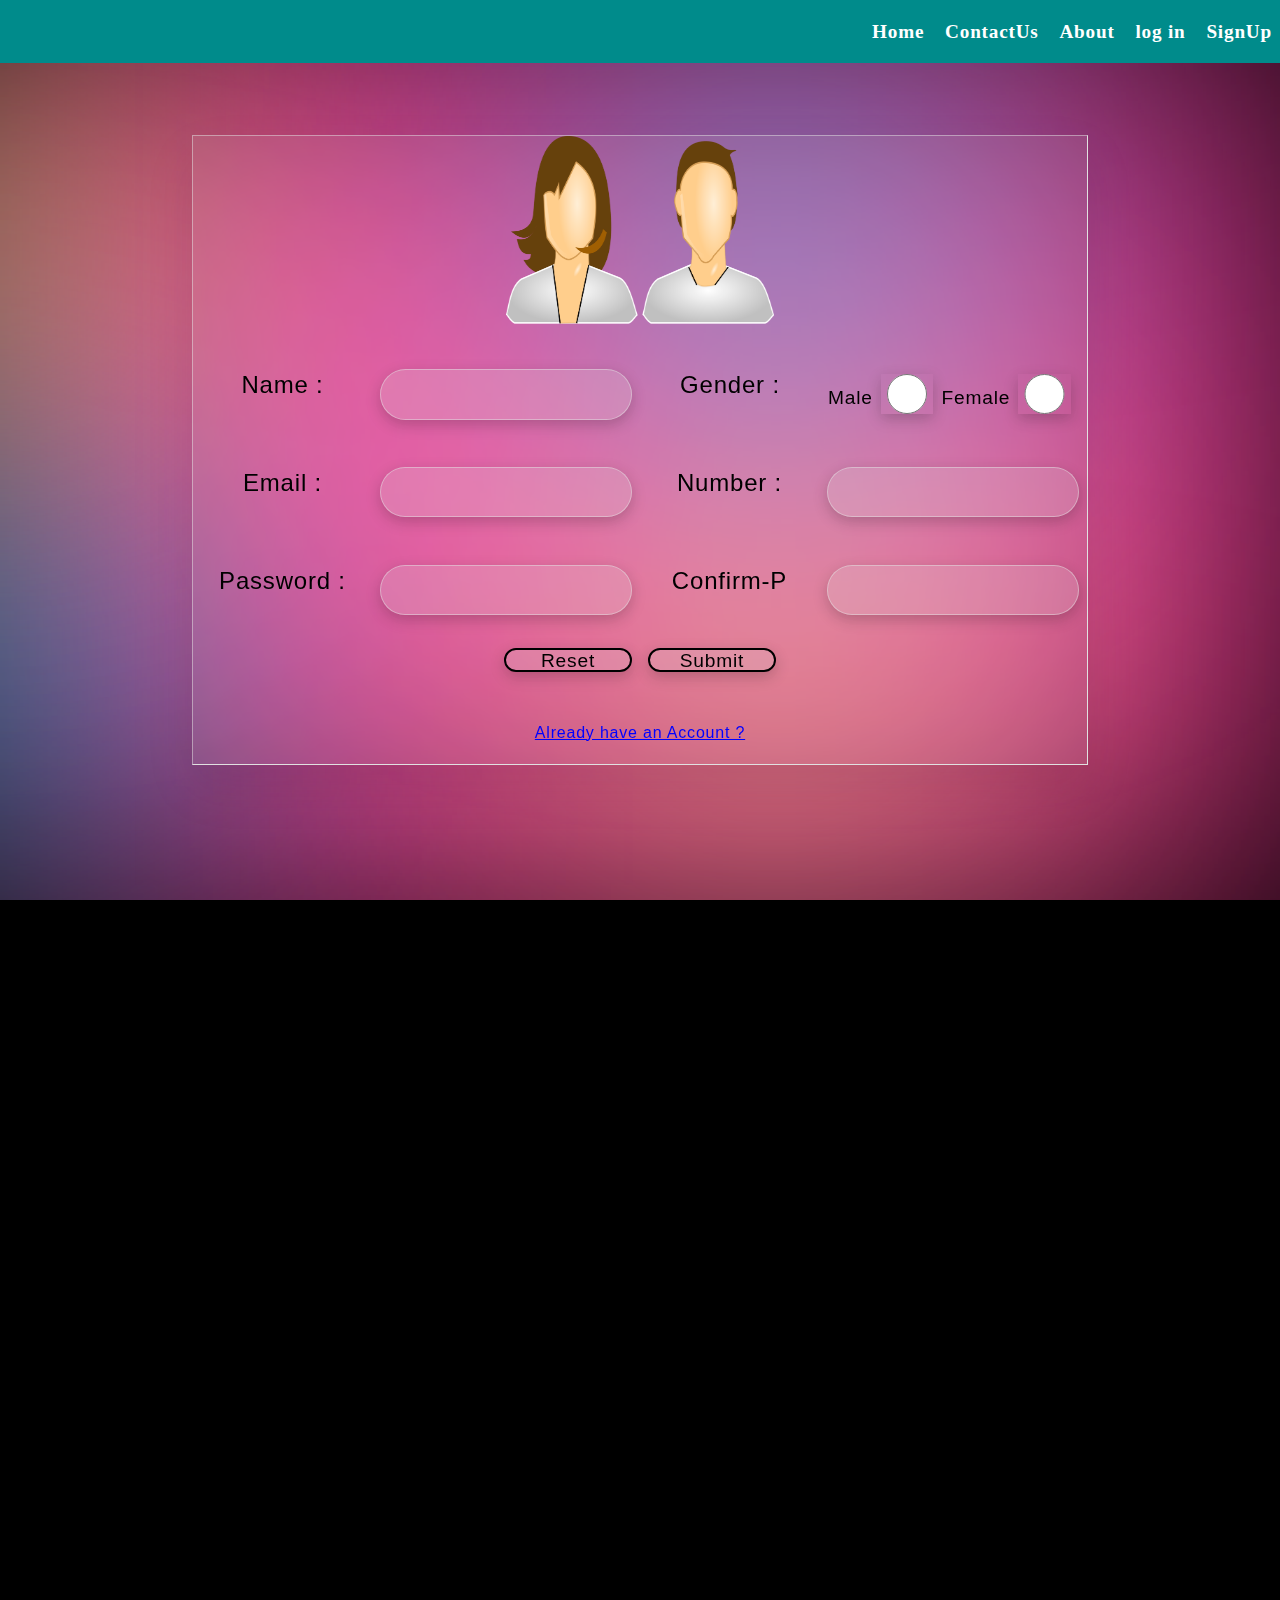
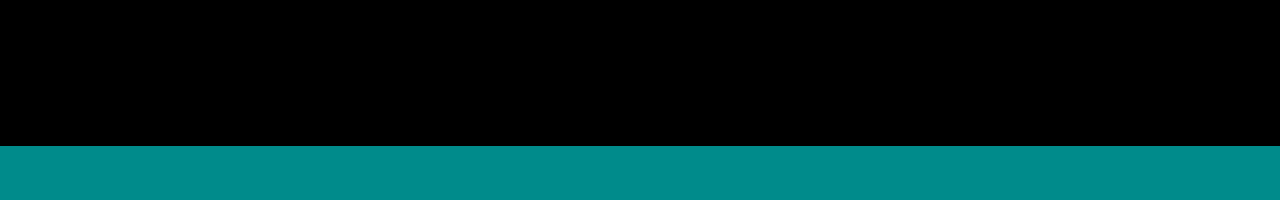
<file: index.html>
<!DOCTYPE html>
<html lang="en">
<head>
               <meta charset="UTF-8">
               <meta http-equiv="X-UA-Compatible" content="IE=edge">
               <meta name="viewport" content="width=device-width, initial-scale=1.0">
               <title>CONTACT Us</title>
<link rel="stylesheet" href="Responsive/responsive.css">
<link rel="stylesheet" href="signup.css">
</head>
<body>
  <div id="body_container">
    <div class="navbar">
          <div id="navbar_btn">
              <a href="" id="home">Home</a>
              <a href="" id="contact">ContactUs</a>
              <a href="" id="aboutUs">About</a>
              <a href="login.html" id="">log in</a>
              <a href="index.html" id="">SignUp</a>
          </div>
    </div>
<div id="container">
<div id="blur"></div>
<section>
<div class="back"></div>
<div class="back"></div>
<div class="back"></div>
<div class="back"></div>
</section>

                    <!-- login form start -->
   <div id="form_container">
       <form action="/login" method="POST">
               <div class="form_header">
                  <img src="images/face.png" alt="">
               </div>
               <div class="form_content">
               <div class="form_div" style="margin-top:0;">
                  <label for="name">name :</label>
                  <input type="text" name="name" required>
               </div>
              <div class="form_div">
                  <label for="gender">gender :</label>
                  <div class="gender_div">
                   <label for="gender">male</label>
                   <input type="radio" name="gender" id="radi">
                   <label for="gender">female</label>
                   <input type="radio" name="gender" id="radi"> 
                  </div>
              </div>
              <div class="form_div">
                  <label for="email">email :</label>
                  <input type="email"name="email">
              </div>
              <div class="form_div">
                  <label for="number">number :</label>
                  <input type="tel" name="number">
              </div>
              <div class="form_div">
                   <label for="password">password :</label>
                   <input type="password" name="password">
              </div>
              <div class="form_div">
                   <label for="cdonfirm">confirm-p</label>
                   <input type="password" name="cdonfirm">
              </div>
            <div class="btn">
              <div class="form_div-btn">
                   <input type="reset" name="reset"
                   class="form-btn">
              </div>
              <div class="form_div-btn">
                   <input type="submit" name="submit" class="form-btn">
              </div>
            </div>
          </div>
          <div class="form_footer">
                 <a href="login.html">Already have an Account ?</a>
          </div>
      </form>
  </div>

</div>

<footer></footer>

</div>
</body>
</html>
</file>
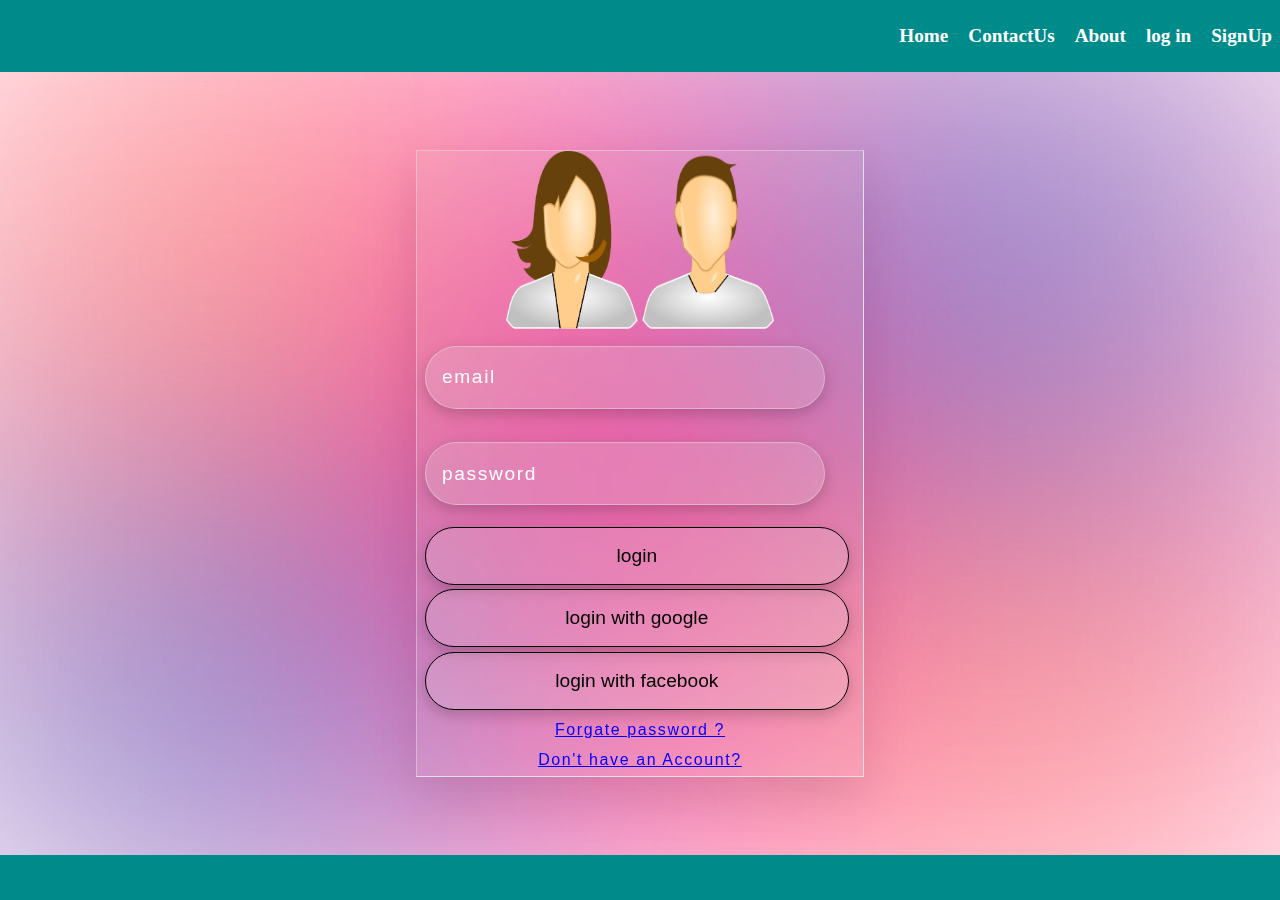
<file: login.html>
<!DOCTYPE html>
<html lang="en">
<head>
               <meta charset="UTF-8">
               <meta http-equiv="X-UA-Compatible" content="IE=edge">
               <meta name="viewport" content="width=device-width, initial-scale=1.0">
               <title>CONTACT Us</title>
<link rel="stylesheet" href="Responsive/responsive.css">
<link rel="stylesheet" href="login.css">
</head>
<body>
<div id="body_container">
        <div class="navbar">
              <div id="navbar_btn">
                  <a href="" id="home">Home</a>
                  <a href="" id="contact">ContactUs</a>
                  <a href="" id="aboutUs">About</a>
                  <a href="login.html" id="">log in</a>
                  <a href="index.html" id="">SignUp</a>
              </div>
        </div>
<div id="container">
           <div id="blur"></div>
           <section>
                  <div class="back"></div>
                  <div class="back"></div>
                  <div class="back"></div>
                  <div class="back"></div>
           </section>

                     <!-- login form start  -->
      <div id="form_container">
        <form action="/login" method="POST">
             <div class="form_header">
               <img src="images/face.png" alt="">
             </div>
             <div class="form_content">
               <div class="form-input">
                  <div class="form_div">
                    <input type="email"name="email" placeholder="email">
                  </div>
                  <div class="form_div">
                    <input type="password" name="password" placeholder="password">
                  </div>
               </div>
               <div class="form-btn">
                 <input type="submit" value="login">
                 <input type="submit" value="login with google">
                 <input type="submit" value="login with facebook">
               </div>
             </div>
             <div class="form_footer">
                <a href="">Forgate password ?</a>
             </div>
         </form>
         <div id="a_c"><a href="index.html">Don't have an Account?</a></div>
     </div>
</div> 

<footer></footer>

</div>
</body>
</html>
</file>
<file: Responsive/responsive.css>
*{
               margin: 0;
               padding: 0;
               box-sizing: border-box;
}
html{
      font-size: 100%;
}
@media screen and (max-width:1134px){
      html{
                     font-size: 90%;
      }  
}
@media screen and (max-width:1024px){
      html{
              font-size: 85%;
      }  
}
@media screen and (max-width:900px){
       html{
              font-size: 80%;
       }  
}
@media screen and (max-width:700px){
       html{
              font-size: 75%;
       }  
}
@media screen and (max-width:600px){
      html{
             font-size: 70%;
      }  
}
@media screen and (max-width:550px){
      html{
             font-size: 65%;
      }  
}
@media screen and (max-width:400px){
      html{
             font-size: 60%;
      }  
}
</file>
<file: signup.css>
*{
               padding: 0;
               margin: 0;
               box-sizing: border-box;
               color: white;
               letter-spacing: .05rem;
               border: 0px solid red !important;
}
body{
  width: 100%;
  height: 200vh;
}
#body_container{
       position: relative;
       display: flex;
       flex-direction: column;
       width: 100%;
       height: 100%;
       overflow: hidden;
       border: 0px solid red !important;
       background-color: black;
}
body::-webkit-scrollbar{
       border:1px solid tomato;
       width: .8rem;
       border-radius:10px;
       box-shadow: inset 0 0 8px black;
       visibility: hidden;
}
body::-webkit-scrollbar-track{
       background-color: transparent;
       width: 10px;
       height: 10px;
}
body::-webkit-scrollbar-thumb{
     background: white; 
     width: 10px;
     height: 20px;
     border-radius: 50px;
     border: 2px solid black;
}
body::-webkit-scrollbar-corner{
      background-color: black;
      width: 10px;
}
.navbar{
          position: fixed;
          display: flex;
          justify-content: flex-end;
          align-items: center;
          flex-wrap: wrap;
          flex-direction: row;
          width: 100%;
          height: 50%;
          max-height: 7%;
          border: 0px solid red;
          background-color: darkcyan;
          z-index: 2;
}
.navbar a{
          position: relative;
          display: inline-flex;
          flex-wrap: wrap;
          width: auto;
          height: auto;
          padding:0 .5rem 0 .5rem;
          border: 0px solid red;
          color: white;
          font-size: 1.2rem;
          text-decoration: none;
          font-weight: bolder;
          font-family: Cambria, Cochin, Georgia, Times, 'Times New Roman', serif;
}
footer{
          position: relative;
          display: grid;
          align-self: flex-end;
          width: 100%;
          height: 5%;
          max-height: 3%;
          margin-top: auto;
          border: 1px solid red;
          background-color: darkcyan;
}
#container{
               position: relative;
               display: flex;
               justify-content: center;
               align-items: center;
               width: 100%;
               height: 100vh;
               border: 2px solid red;
               /* background-color: white; */
               overflow: hidden;
}
#blur{
       position: absolute;
       display: block;
       width: 100%;
       height: 100%;
       filter: blur(200px);
       background-color: #ff359b;
}
.back{
       position: absolute;
       display: block;
       width: 25rem;
       height: 15rem;
       background-color: #00d2ff;
       filter:blur(200px);
}
section .back:nth-child(1){
       transform:translate(-25rem,5rem);

}
section .back:nth-child(2){
       background-color: #fffd87;  
       transform:translate(24rem,5rem);
}
section .back:nth-child(3){
       background-color: #fffd87;
       transform:translate(-25rem,-20rem);
}
section .back:nth-child(4){
       transform:translate(24rem,-20rem);
}
#form_container{
               position: relative;
               display: flex;
               flex-direction: column;
               width: 70%;
               height: 70%;
               backdrop-filter: blur(5px);
               box-shadow: 0 22px 45px rgba(0,0,0,.1);
               background-color:  rgba(225,225,225,.1);
               border: 1px solid rgba(225,225,225,.5) !important;
               border-right: .5px solid rgba(225,225,225.2) !important;
               border-bottom: .5px solid rgba(225,225,225.2) !important;
}
form{
               position: relative;
               width: 100%;
               height: 100%;
               border: 5px solid red;
}

.form_header{
               position: relative;
               display: flex;
               justify-content: center;
               width: 100%;
               height: 30%;
               border: 2px solid black ;
               overflow: hidden;
}
.form_header img{
       position: relative;
       width: 30%;
       height: 100%;
}
.form_content{
               position: relative;
               display: flex;
               flex-wrap: wrap;
               justify-content: space-evenly;
               align-content: space-evenly;
               width: 100%;
               height: 60%;
               border-right: 2px solid black;
               border-left: 2px solid black;
 }
 .form_div{
                position: relative;
                display: flex;
                align-items: center;
                width: 50%;
                height: 15%;
                border: 1px solid yellow;
                margin-top: 0rem;
 }
 .form_content label{
                position: relative;
                display: block;
                width: 43%;
                height: 80%;
                border: 2px solid red;
                font-size: 1.5rem;
                color: black;
                text-align: center;
                text-transform: capitalize;
                font-family: 'Gill Sans', 'Gill Sans MT', Calibri, 'Trebuchet MS', sans-serif;
 }
 .form_content input{
                position: relative;
                display: block;
                width: 60%;
                height: 90%;
                font-size: 1rem;
                margin-right: .5rem;
                margin-left: .5rem;
                padding-right: 1rem;
                padding-left: 1rem;
                outline: none;
                background-color: rgba(225,225,225,.2);
                box-shadow: 0 5px 15px rgba(0,0,0,.2);
                border: 1px solid rgba(225,225,225,.5)!important;
                border-radius: 50px;
                outline: none;
 }
 .gender_div{
                position: relative;
                display: flex;
                justify-content: center;
                align-items: center;
                width: 60%;
                height: 80%;
                border: 1px solid yellow;
                margin-left: .5rem;
                margin-right: .5rem; 
 }
 .gender_div label{
                height: 30%;
                font-size: 1.2rem;
                color: black;
 }
 /* .gender_div input{
                border: 2px solid red !important;
                background-color: transparent !important;
 } */
 .btn{
       position: relative;
       display: flex;
       justify-content: center;
       align-items: center;
       width: 100%;
       height: 0%;
       border: 0px solid red;
 }
 .form_div-btn .form-btn{
                position: relative;
                display: block;
                justify-self: center;
                align-self: center;
                width: 8rem;
                height: 1.5rem;
                color: black;
                cursor: pointer;
                border: 2px solid black !important;
                border-radius: 50px;
                transition: .2s;
                font-size: 1.2rem;
 }
 .form_div-btn .form-btn:hover{
          font-size: 1.1rem;
          color: white;
          background-color: darkcyan;
 }
 .form_footer{
          position: relative;
          display: flex;
          justify-content: center;
          align-items: center;
          width: 100%;
          height: 10%;
          border: 2px solid black;
 }
 .form_footer a{
          position: relative;
          display: block;
          font-size: 1rem;
          color: blue;
          font-family: 'Franklin Gothic Medium', 'Arial Narrow', Arial, sans-serif;
 }
.form_footer a:hover{
    font-size: 1.1rem;
 }
@media screen and (max-width:800px){
       *{
              letter-spacing: .1rem;
       }
       #form_container{
              width: 70%;
              height: 90%;
       }
       .form_header{
              height: 25%;
       }
       .form_header img{
               width: 60%;
       }
       .form_content{
              flex-direction: column;
              width: 100%;
              height: 65%;
       }
       .form_div{
              justify-content: center;
              align-items: center;
              width: 100%;
        }
        .form_content label{
              width: 40%;
              height: 30%;
        }
        .form_content input{
              height: 70%;
              font-size: 1.5rem;
        }
        .btn{
               position: relative;
               display: flex;
               flex-wrap: wrap;
               justify-content: center;
               align-items: center;
               width: 100%;
               height: 10%;
               border: 1px solid red;
        }
        .form_div-btn .form-btn{
              width: 8rem;
              height: 80%;
       }
       .form_div-btn .form-btn:hover{
              width: 8rem;
              height: 90%;
              font-size: 1.2rem;
              color: white;
              background-color: darkcyan;
       }
       .form_footer a{
              font-size: 1.3rem;
       }
       .form_footer a:hover{
               font-size: 1.4rem;
       }
}
@media screen and (max-width:600px){
       .form_header img{
              width: 70%;
       }
       .back{
              width: 15rem;
              height: 10rem;
              filter:blur(200px);
       }
       section .back:nth-child(1){
              transform:translate(-10rem,10rem);
       
       }
       section .back:nth-child(2){
              background-color: #fffd87;  
              transform:translate(20rem,10rem);
       }
       section .back:nth-child(3){
              background-color: #fffd87;
              transform:translate(-10rem,-25rem);
       }
       section .back:nth-child(4){
              transform:translate(20rem,-25rem);
       }
}
@media screen and (max-width:550px){
       #form_container{
              height: 80%;
       }
       .form_content input{
              height: 50%;
              font-size: 1.5rem;
       }        
}
@media screen and (max-width:400px){
       #form_container{
              width: 90%;
       }
       .form_content input{
              height: 45%;
              font-size: 1.5rem;
       }        
}
</file>
<file: login.css>
*{
               padding: 0;
               margin: 0;
               box-sizing: border-box;
               color: white;
               border: 0px solid red !important;
}
body{
  width: 100%;
  height: 100vh;
}
#body_container{
       position: relative;
       display: flex;
       flex-direction: column;
       width: 100%;
       height: 100%;
       overflow: hidden;
       border: 0px solid red !important;
       background-color: white;
}
.navbar{
          position: relative;
          display: flex;
          justify-content: flex-end;
          align-items: center;
          flex-wrap: wrap;
          flex-direction: row;
          width: 100%;
          height: 80%;
          max-height: 8%;
          border: 0px solid red;
          background-color: darkcyan;
}
.navbar a{
          position: relative;
          display: inline-flex;
          flex-wrap: wrap;
          width: auto;
          height: auto;
          padding:0 .5rem 0 .5rem;
          border: 0px solid red;
          color: white;
          font-size: 1.2rem;
          text-decoration: none;
          font-weight: bolder;
          font-family: Cambria, Cochin, Georgia, Times, 'Times New Roman', serif;
}
footer{
          position: relative;
          display: grid;
          align-self: flex-end;
          width: 100%;
          height: 5%;
          max-height: 5%;
          margin-top: auto;
          border: 1px solid red;
          background-color: darkcyan;
}
#container{
               position: relative;
               display: flex;
               justify-content: center;
               align-items: center;
               width: 100%;
               height: 87%;
               max-height: 100vh;
               border: 2px solid red;
               /* background-color: white; */
               overflow: hidden;
}
#blur{
       position: absolute;
       display: block;
       width: 100%;
       height: 100%;
       filter: blur(200px);
       background-color: #ff359b;
}
.back{
       position: absolute;
       display: block;
       width: 25rem;
       height: 15rem;
       background-color: #00d2ff;
       filter:blur(200px);
}
section .back:nth-child(1){
       transform:translate(-25rem,5rem);

}
section .back:nth-child(2){
       background-color: #fffd87;  
       transform:translate(24rem,5rem);
}
section .back:nth-child(3){
       background-color: #fffd87;
       transform:translate(-25rem,-20rem);
}
section .back:nth-child(4){
       transform:translate(24rem,-20rem);
}
#form_container{
               position: relative;
               display: flex;
               flex-direction: column;
               width: 35%;
               height: 80%;
               backdrop-filter: blur(5px);
               box-shadow: 0 22px 45px rgba(0,0,0,.1);
               background-color:  rgba(225,225,225,.1);
               border: 1PX SOLID rgba(225,225,225,.5) !important;
               border-right: .5px solid rgba(225,225,225.2) !important;
               border-bottom: .5px solid rgba(225,225,225.2) !important;
}
form{
               position: relative;
               width: 100%;
               height: 95%;
               border: 5px solid red;
}
#a_c{
       position: relative;
       display: flex;
       justify-content: center;
       align-items: center;
       width: 100%;
       height: 5%;
       border: 2px solid black;
}
.form_header{
               position: relative;
               display: flex;
               justify-content: center;
               width: 100%;
               height: 30%;
               border: 2px solid black ;
               overflow: hidden;
}
.form_header img{
       position: relative;
       width: 60%;
       height: 100%;
       /* top: -2rem; */
}
.form_content{
              position: relative;
              display: flex;
              flex-direction: column;
              width: 100%;
              height: 65%;
              border: 2px solid yellow;
}
.form-input{
               position: relative;
               display: flex;
               flex-direction: column;
               width: 100%;
               height: 50%;
               border-bottom: 2px solid black;
}
.form_div{
               position: relative;
               display: flex;
               align-items: center;
               width: 100%;
               height: 50%;
               border: 1px solid yellow ;
}
.form_content input{
               position: relative;
               display: block;
               width: 25rem;
               height: 65%;
               color: black;
               font-size: 1.2rem;
               caret-color: black;
               margin-right: .5rem;
               margin-left: .5rem;
               padding-right: 1rem;
               padding-left: 1rem;
               outline: none;
               background-color: rgba(225,225,225,.2);
               box-shadow: 0 5px 15px rgba(0,0,0,.2);
               border: 1px solid rgba(225,225,225,.5)!important;
               border-radius: 50px;
}
input::placeholder{
       color: white;
       letter-spacing: .1rem;
}
.form-btn{
               position: relative;
               display: flex;
               flex-direction: column;
               justify-content: space-evenly;
               width: 100%;
               height: 50%;
               border: 1px solid red ;
}
.form-btn input:hover{
               color: white;
               font-size: 1.1rem;
               background-color: darkcyan;
}
.form-btn input{
               position: relative;
               display: block;
               width: 95%;
               height: 30%;
               font-size: 1.2rem;
               cursor: pointer;
               border: 1px solid black !important;
               border-radius: 50px;
}
.form_footer,#a_c{
         position: relative;
         display: flex;
         justify-content: center;
         align-items: center;
         width: 100%;
         height: 5%;
         border: 2px solid red ;
}
.form_footer a,#a_c a{
         position: relative;
         font-size: 1rem;
         color: blue;
         letter-spacing: .1rem;
         font-family: 'Franklin Gothic Medium', 'Arial Narrow', Arial, sans-serif;
}
.form_footer a:hover,#a_c a:hover{
   font-size: 1.1rem;
}
@media screen and (max-width:900px) {
       #form_container{
              width: 50%;
       }
}
@media screen and (max-width:650px) {
       #form_container{
              width: 60%;
              height: 80%;
       }
       .form_header{
              position: relative;
              display: flex;
              justify-content: center;
              width: 100%;
              height: 30%;
              border: 2px solid black ;
              overflow: hidden;
       }
       .form_header img{
              width: 70%;
       }
       .form-input{
              justify-content: center;
              width: 100%;
              height: 50%;
       }
       .form_div{
              height: 50%;
       }
       .form_content input{
              width: 95%;
              height: 60%;
              font-size: 1.2rem;
       }
       input::placeholder{
              color: white;
              letter-spacing: .3rem;
       }
       .form-btn{
              width: 100%;
              height: 60%;
       }
       .form-btn input:hover{
              font-size: 1.4rem;
       }
       .form-btn input{
              width: 95%;
              height: 25%;
              font-size: 1.5rem;
       }
       .form_footer a,#a_c a{
               font-size: 1.3rem;
       }
       .form_footer a:hover,#a_c a:hover{
               font-size: 1.2rem;
       }
}
@media screen and (max-width:550px) {
       #form_container{
              width: 80%;
       }
       .form-input input{
              font-size: 2rem;
       }
}
@media screen and (max-width:400px) {
       .form_header img{
              width: 80%;
       }
       .form-input input{
              height: 50%;
              font-size: 1.5rem;
       }
}
</file>
